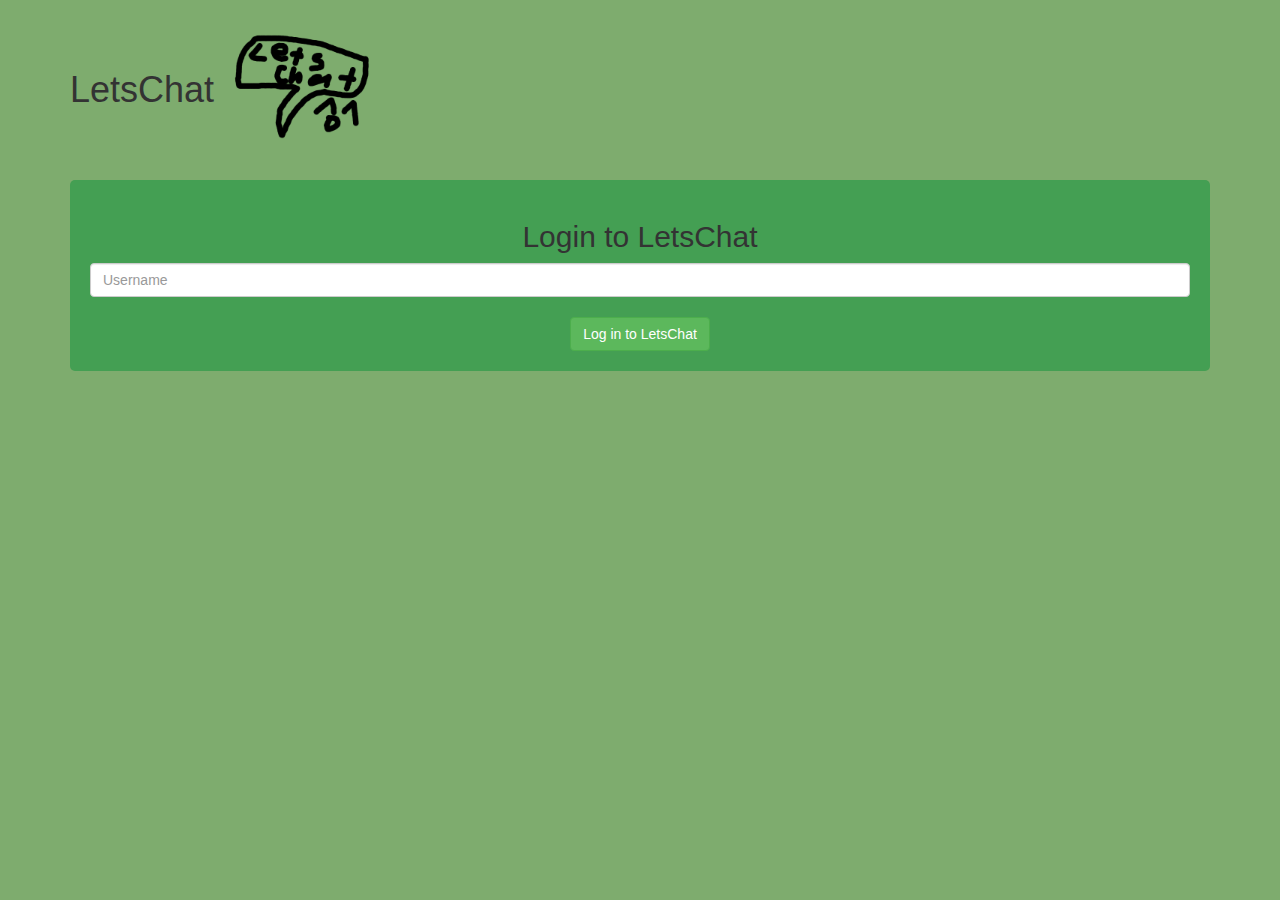
<file: index.html>
<!DOCTYPE html>
<html lang="en">
<head>
    <meta charset="UTF-8">
    <meta http-equiv="X-UA-Compatible" content="IE=edge">
    <meta name="viewport" content="width=device-width, initial-scale=1.0">
    <title> LetsChat </title>
    <link rel="stylesheet" href="https://maxcdn.bootstrapcdn.com/bootstrap/3.4.0/css/bootstrap.min.css">
    <script src="https://ajax.googleapis.com/ajax/libs/jquery/3.4.1/jquery.min.js"></script>
    <script src="https://maxcdn.bootstrapcdn.com/bootstrap/3.4.0/js/bootstrap.min.js"></script>
    <link rel = "stylesheet" href = "style.css">
</head>
<body>
    <div class="container">
            <h1> LetsChat
        <sup>
            <img src="logo.png" id="logo">
        </sup>
            </h1>
        <div class="login form-group">
            <h2> Login to LetsChat </h2>
            <input type="text" placeholder="Username" class="form-control">
            <br>
            <button class="btn btn-success" onclick="add_user()"> Log in to LetsChat </button>
        </div>
    </div>

    <script src = "kwitter.js"> </script>
</body>
</html>
</file>
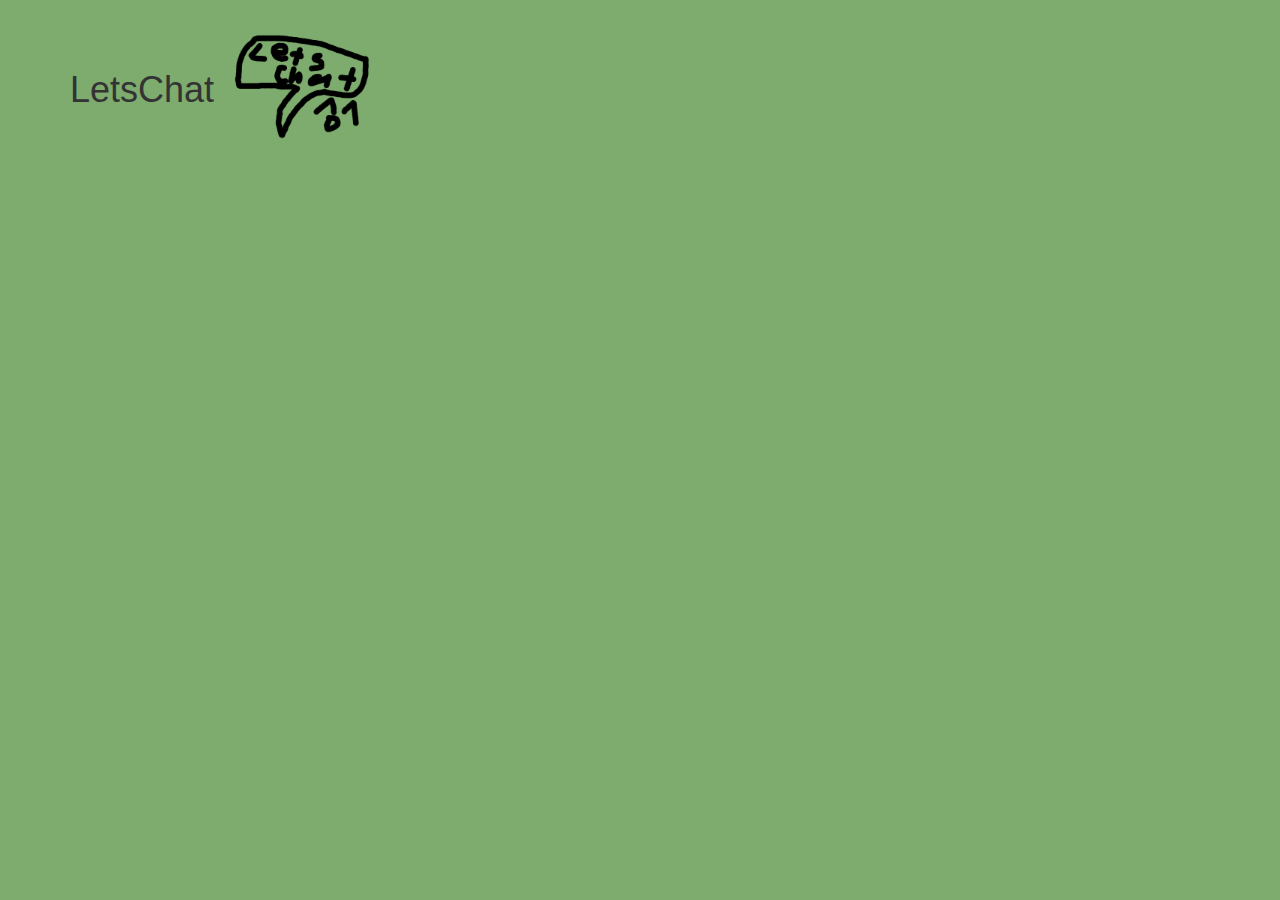
<file: kwitter_page.html>
<!DOCTYPE html>
<html lang="en">
<head>
    <meta charset="UTF-8">
    <meta http-equiv="X-UA-Compatible" content="IE=edge">
    <meta name="viewport" content="width=device-width, initial-scale=1.0">
    <title> LetsChat </title>
    <link rel="stylesheet" href="https://maxcdn.bootstrapcdn.com/bootstrap/3.4.0/css/bootstrap.min.css">
    <script src="https://ajax.googleapis.com/ajax/libs/jquery/3.4.1/jquery.min.js"></script>
    <script src="https://maxcdn.bootstrapcdn.com/bootstrap/3.4.0/js/bootstrap.min.js"></script>
    <link rel = "stylesheet" href = "style.css">
</head>
<body>
    <div class="container">
        <h1> LetsChat
    <sup>
        <img src="logo.png" id="logo">
    </sup>
        </h1>
    
    
    </div>
</body>
</file>
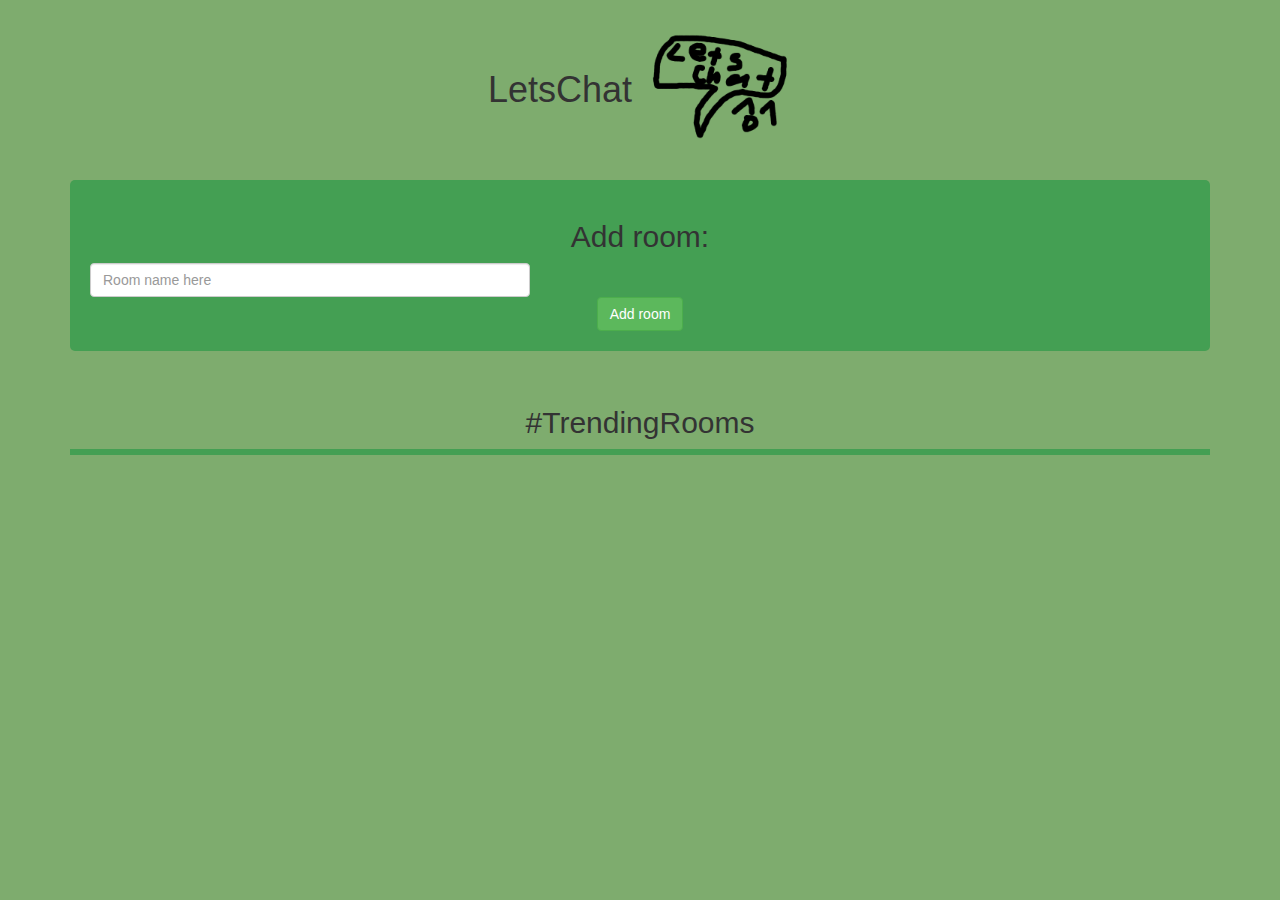
<file: kwitter_room.html>
<!DOCTYPE html>
<html lang="en">
<head>
    <meta charset="UTF-8">
    <meta http-equiv="X-UA-Compatible" content="IE=edge">
    <meta name="viewport" content="width=device-width, initial-scale=1.0">
    <title> LetsChat </title>
    <link rel="stylesheet" href="https://maxcdn.bootstrapcdn.com/bootstrap/3.4.0/css/bootstrap.min.css">
    <script src="https://ajax.googleapis.com/ajax/libs/jquery/3.4.1/jquery.min.js"></script>
    <script src="https://maxcdn.bootstrapcdn.com/bootstrap/3.4.0/js/bootstrap.min.js"></script>
    <link rel = "stylesheet" href = "style.css">
</head>
<body>
    <center>
    <div class="container">
            <h1> LetsChat
        <sup>
            <img src="logo.png" id="logo">
        </sup>
            </h1>

        <div class="login form-group">
            <h2> Add room: </h2>
            <input id="userinput" type="text" placeholder="Room name here" class="form-control" style="width: 40%;">
            <button class="btn btn-success"> Add room </button>
        </div>
        <br>
        <h2> #TrendingRooms </h2>
        <div id="output">
            
        </div>
    </div>
    </center>
</div>
</file>
<file: style.css>
#logo {
    width: 150px;
    height: 150px;
}

.login {
    background-color: rgba(10, 145, 55, 0.5);
    padding: 20px;
    border-radius: 5px;
    text-align: center;
}

body {
    background-color: rgb(126, 172, 110);
}

#output {
    text-align: center;
    border:  3px solid rgba(10, 145, 55, 0.5);
}
</file>
